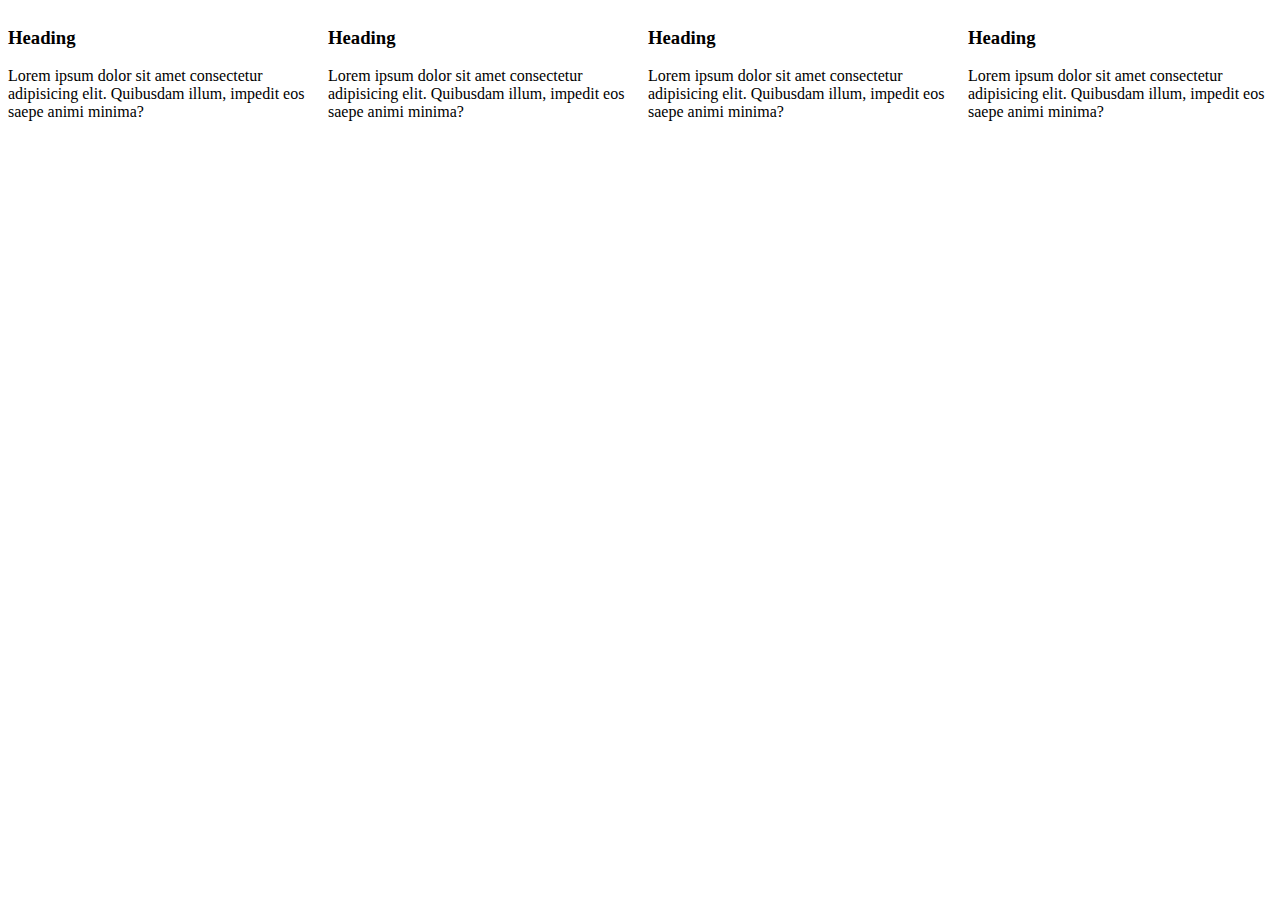
<file: 06_grid_media_queries.html>
<!DOCTYPE html>
<html lang="en">
  <head>
    <meta charset="UTF-8" />
    <meta name="viewport" content="width=device-width, initial-scale=1.0" />
    <meta http-equiv="X-UA-Compatible" content="ie=edge" />
    <title>Grid Media Queries</title>
    <style>
      .grid {
        display: grid;
        grid-template-columns: repeat(4, auto);
        grid-gap: 1rem;
      }

      @media (max-width: 768px) {
        .grid {
          grid-template-columns: repeat(2, auto);
        }
      }
      @media (max-width: 500px) {
        .grid {
          grid-template-columns: 1fr;
        }
      }
    </style>
  </head>
  <body>
    <div class="grid">
      <div class="item">
        <h3>Heading</h3>
        <p>
          Lorem ipsum dolor sit amet consectetur adipisicing elit. Quibusdam
          illum, impedit eos saepe animi minima?
        </p>
      </div>
      <div class="item">
        <h3>Heading</h3>
        <p>
          Lorem ipsum dolor sit amet consectetur adipisicing elit. Quibusdam
          illum, impedit eos saepe animi minima?
        </p>
      </div>
      <div class="item">
        <h3>Heading</h3>
        <p>
          Lorem ipsum dolor sit amet consectetur adipisicing elit. Quibusdam
          illum, impedit eos saepe animi minima?
        </p>
      </div>
      <div class="item">
        <h3>Heading</h3>
        <p>
          Lorem ipsum dolor sit amet consectetur adipisicing elit. Quibusdam
          illum, impedit eos saepe animi minima?
        </p>
      </div>
    </div>
  </body>
</html>
</file>
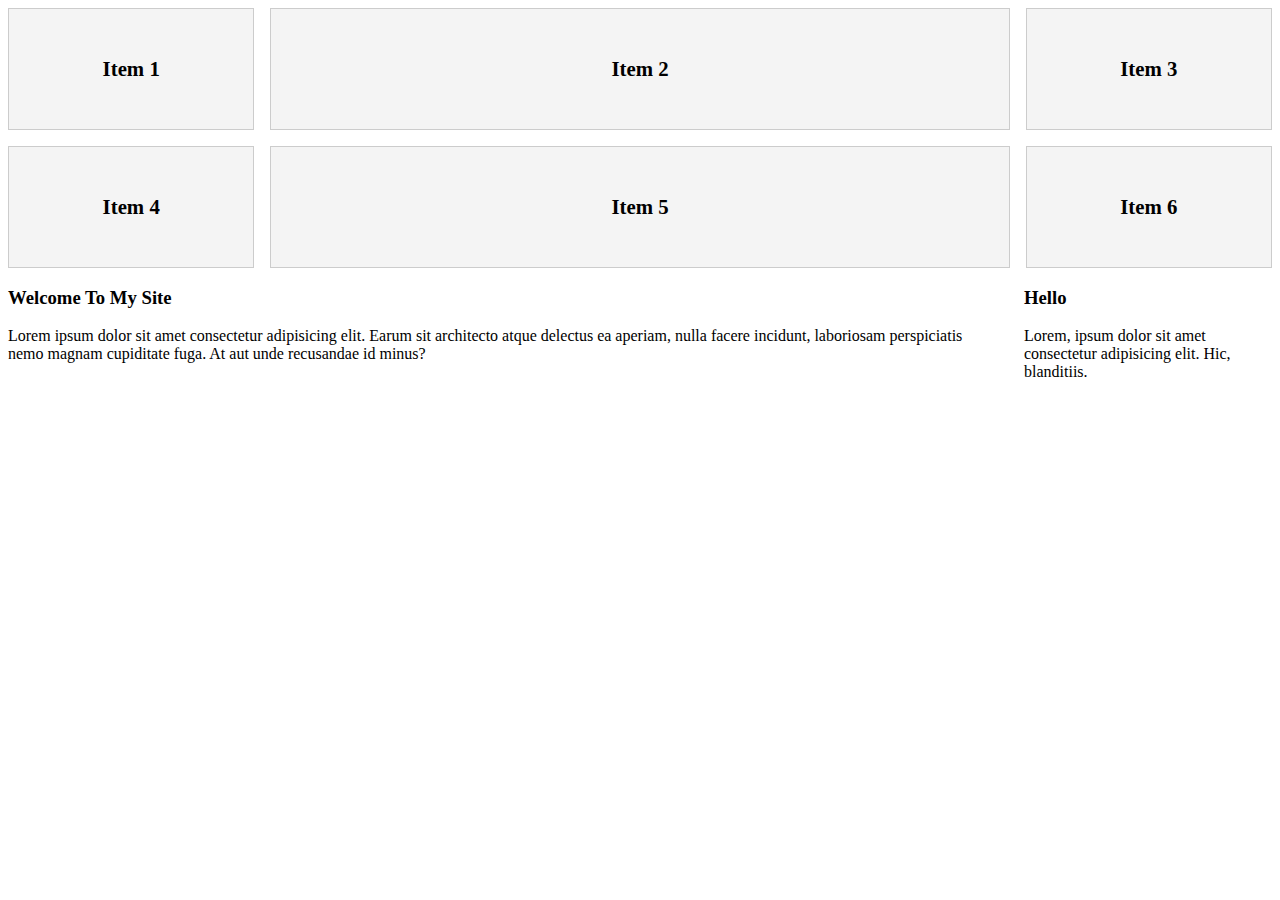
<file: grid_sandbox/01_grid_columns.html>
<!DOCTYPE html>
<html lang="en">
  <head>
    <meta charset="UTF-8" />
    <meta name="viewport" content="width=device-width, initial-scale=1.0" />
    <meta http-equiv="X-UA-Compatible" content="ie=edge" />
    <title>Grid Columns</title>
    <style>
      .grid {
        display: grid;
        /* grid-template-columns: 200px 200px 200px; */

        /* grid-template-columns: 200px auto 200px; */
        /* auto will always stretch the item to fill its container */

        /* grid-template-columns: auto auto auto; */

        /* grid-template-columns: repeat(3, 200px); */

        /* grid-template-columns: repeat(3, auto); */

        /* We can use px or % for the dimension, but fr (fractions) are most commonly used */

        grid-template-columns: 1fr 3fr 1fr;

        grid-gap: 1rem;
      }

      .item {
        padding: 3rem;
        border: #ccc 1px solid;
        background: #f4f4f4;
        font-size: 1.3rem;
        font-weight: bold;
        text-align: center;
      }

      main {
        display: grid;
        grid-template-columns: 4fr 1fr;
        grid-gap: 1.5rem;
      }
    </style>
  </head>
  <body>
    <div class="grid">
      <div class="item">Item 1</div>
      <div class="item">Item 2</div>
      <div class="item">Item 3</div>
      <div class="item">Item 4</div>
      <div class="item">Item 5</div>
      <div class="item">Item 6</div>
    </div>

    <main>
      <section>
        <h3>Welcome To My Site</h3>
        <p>
          Lorem ipsum dolor sit amet consectetur adipisicing elit. Earum sit
          architecto atque delectus ea aperiam, nulla facere incidunt,
          laboriosam perspiciatis nemo magnam cupiditate fuga. At aut unde
          recusandae id minus?
        </p>
      </section>
      <aside>
        <h3>Hello</h3>
        <p>
          Lorem, ipsum dolor sit amet consectetur adipisicing elit. Hic,
          blanditiis.
        </p>
      </aside>
    </main>
  </body>
</html>
</file>
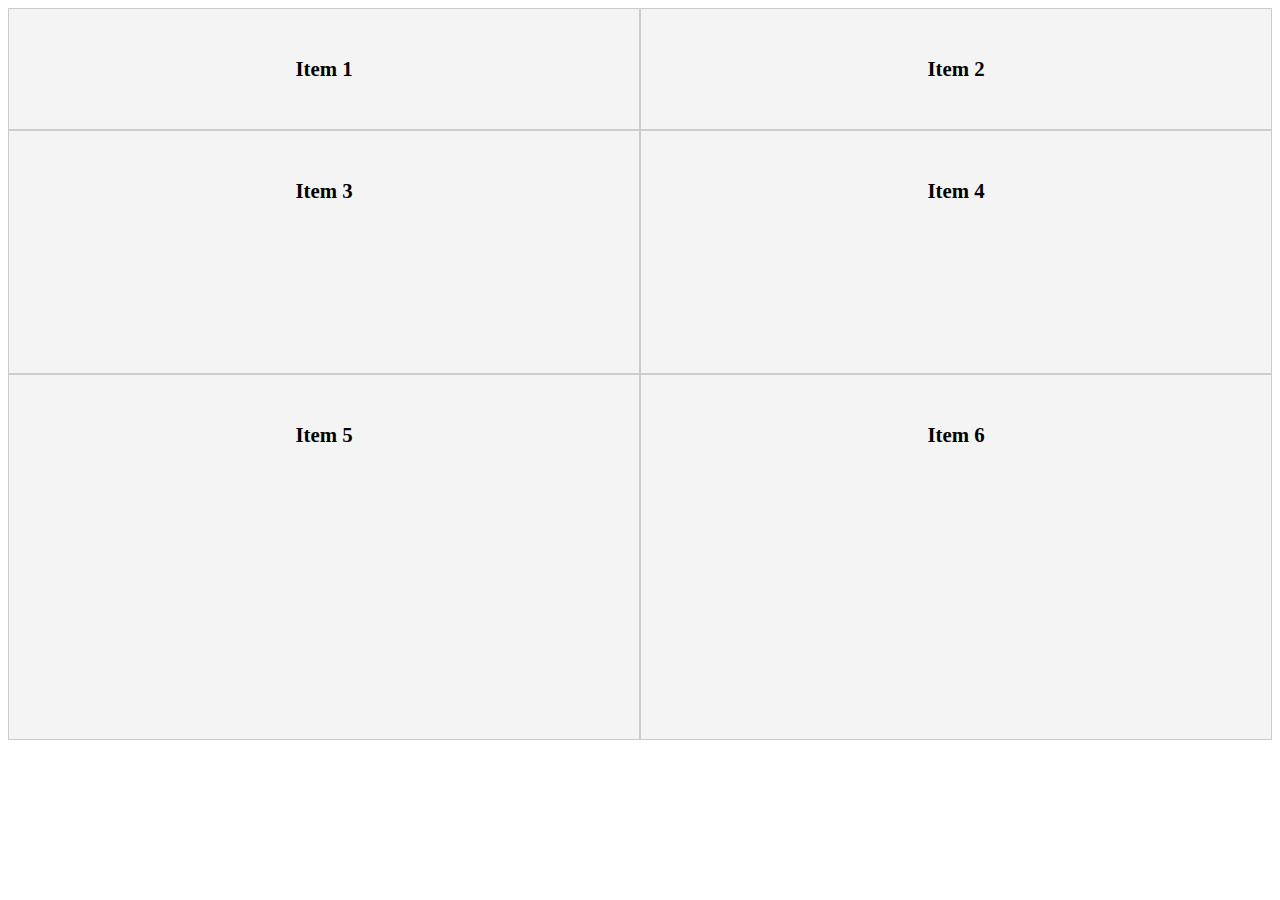
<file: grid_sandbox/02_grid_rows.html>
<!DOCTYPE html>
<html lang="en">
  <head>
    <meta charset="UTF-8" />
    <meta name="viewport" content="width=device-width, initial-scale=1.0" />
    <meta http-equiv="X-UA-Compatible" content="ie=edge" />
    <title>Grid Rows</title>
    <style>
      .grid {
        display: grid;
        grid-template-rows: 1fr 2fr 3fr;
        grid-auto-rows: 3fr;
        /* Grid is multidimensional and we can use 
      grid-template-rows + grid-template-columns at the same time */
        grid-template-columns: repeat(2, 1fr);
      }
      /* Implicit grid (rows) */

      .item {
        padding: 3rem;
        border: #ccc 1px solid;
        background: #f4f4f4;
        font-size: 1.3rem;
        font-weight: bold;
        text-align: center;
      }
    </style>
  </head>
  <body>
    <div class="grid">
      <div class="item">Item 1</div>
      <div class="item">Item 2</div>
      <div class="item">Item 3</div>
      <div class="item">Item 4</div>
      <div class="item">Item 5</div>
      <div class="item">Item 6</div>
    </div>
  </body>
</html>
</file>
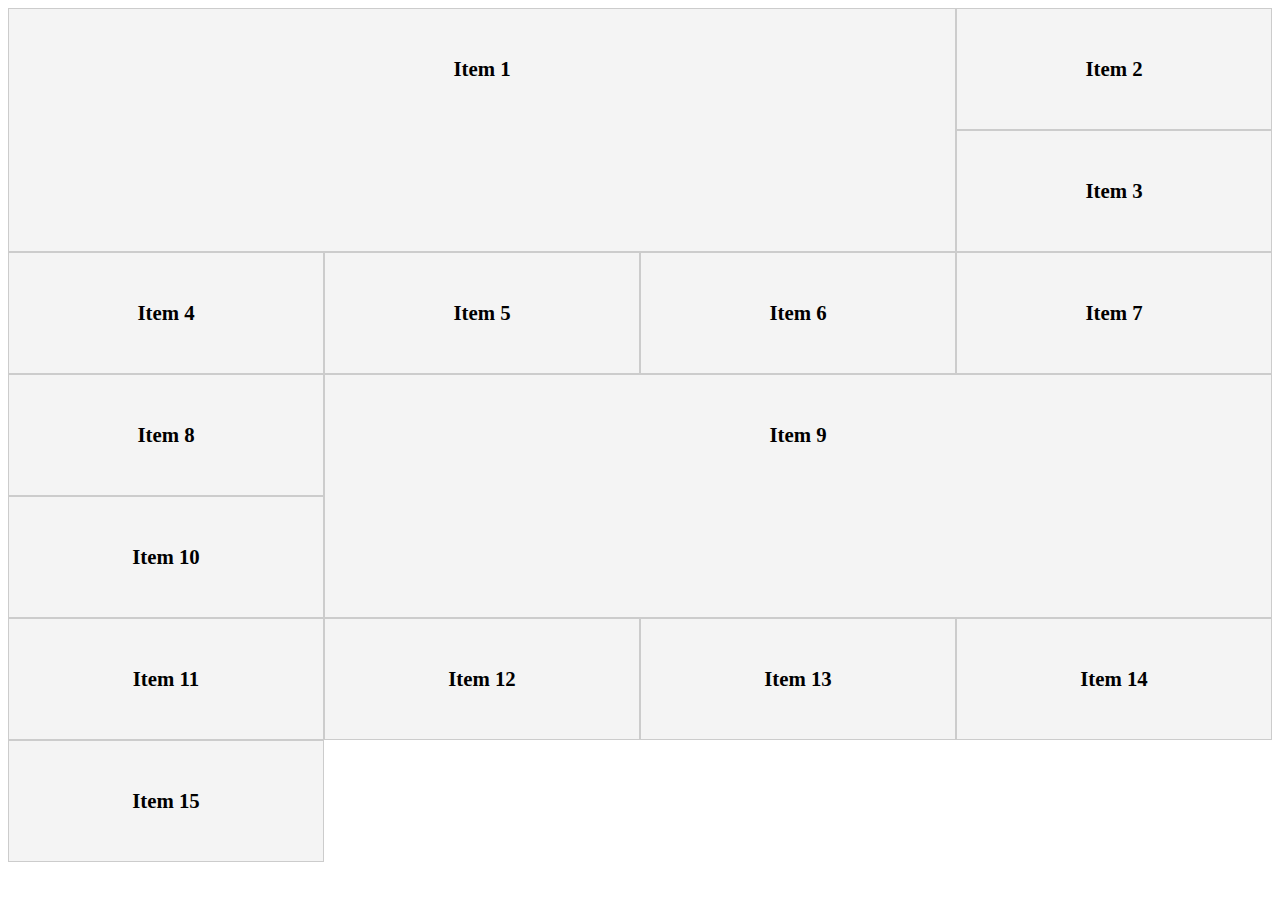
<file: grid_sandbox/03_grid_span.html>
<!DOCTYPE html>
<html lang="en">
  <head>
    <meta charset="UTF-8" />
    <meta name="viewport" content="width=device-width, initial-scale=1.0" />
    <meta http-equiv="X-UA-Compatible" content="ie=edge" />
    <title>Grid Span</title>
    <style>
      .item {
        padding: 3rem;
        border: #ccc 1px solid;
        background: #f4f4f4;
        font-size: 1.3rem;
        font-weight: bold;
        text-align: center;
      }
      .grid {
        display: grid;
        grid-template-columns: repeat(4, 1fr);
      }

      .item:first-child {
        /* grid-column-start: 1;
        grid-column-end: 4;
        grid-row-start: 1;
        grid-row-end: 3; */

        grid-column: 1 / span 3;
        grid-row: 1 / span 2;
      }

      .item:nth-child(9) {
        grid-column: 2 / span 3;
        grid-row: 4 /span 2;
      /* You should always count the lines */
    </style>
  </head>
  <body>
    <div class="grid">
      <div class="item">Item 1</div>
      <div class="item">Item 2</div>
      <div class="item">Item 3</div>
      <div class="item">Item 4</div>
      <div class="item">Item 5</div>
      <div class="item">Item 6</div>
      <div class="item">Item 7</div>
      <div class="item">Item 8</div>
      <div class="item">Item 9</div>
      <div class="item">Item 10</div>
      <div class="item">Item 11</div>
      <div class="item">Item 12</div>
      <div class="item">Item 13</div>
      <div class="item">Item 14</div>
      <div class="item">Item 15</div>
    </div>
  </body>
</html>
</file>
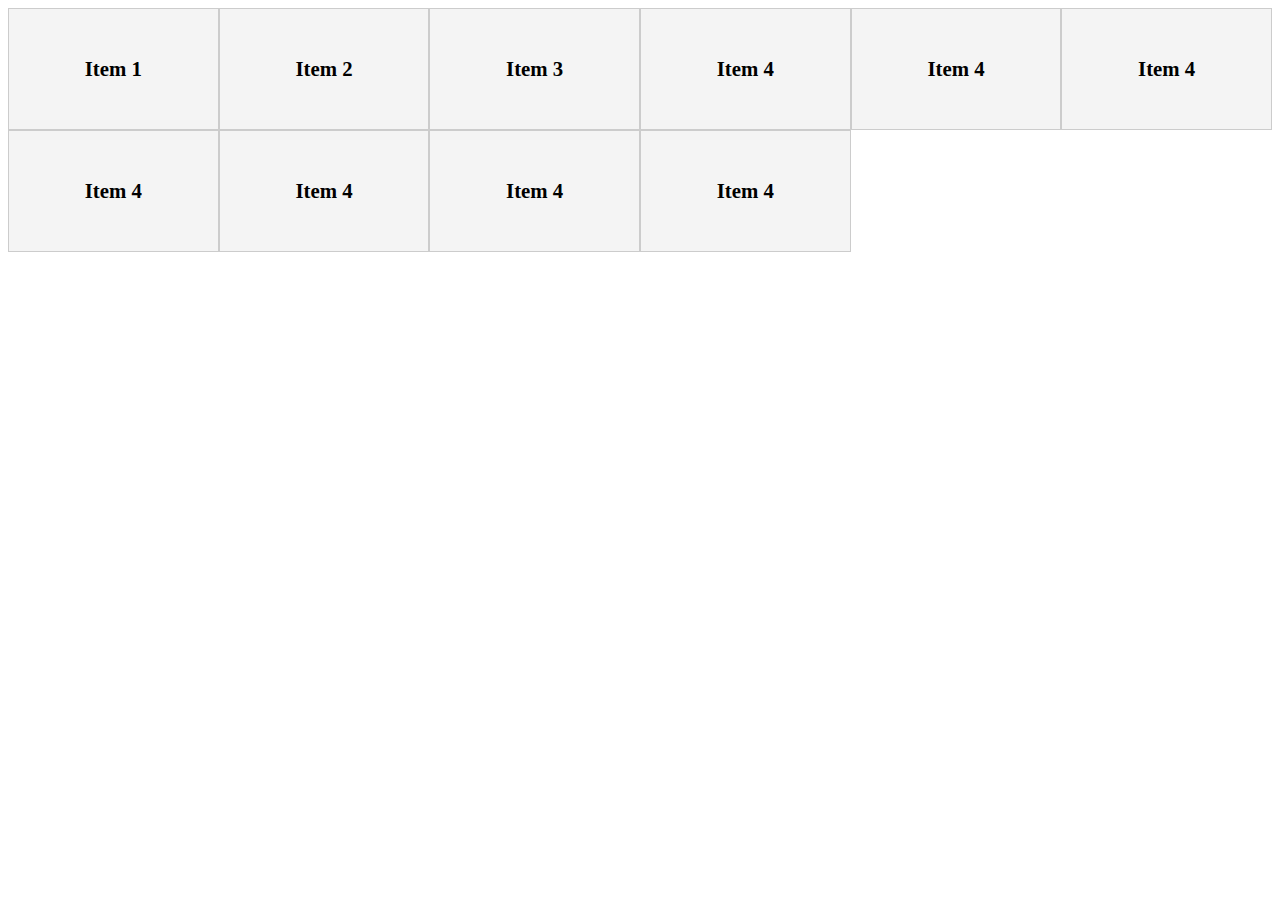
<file: grid_sandbox/04_minmax.html>
<!DOCTYPE html>
<html lang="en">
  <head>
    <meta charset="UTF-8" />
    <meta name="viewport" content="width=device-width, initial-scale=1.0" />
    <meta http-equiv="X-UA-Compatible" content="ie=edge" />
    <title>Minmax</title>
    <style>
      .grid {
        display: grid;
        grid-template-columns: repeat(auto-fit, minmax(200px, 1fr));
      }

      .item {
        padding: 3rem;
        border: #ccc 1px solid;
        background: #f4f4f4;
        font-size: 1.3rem;
        font-weight: bold;
        text-align: center;
      }
    </style>
  </head>
  <body>
    <div class="grid">
      <div class="item">Item 1</div>
      <div class="item">Item 2</div>
      <div class="item">Item 3</div>
      <div class="item">Item 4</div>
      <div class="item">Item 4</div>
      <div class="item">Item 4</div>
      <div class="item">Item 4</div>
      <div class="item">Item 4</div>
      <div class="item">Item 4</div>
      <div class="item">Item 4</div>
    </div>
  </body>
</html>
</file>
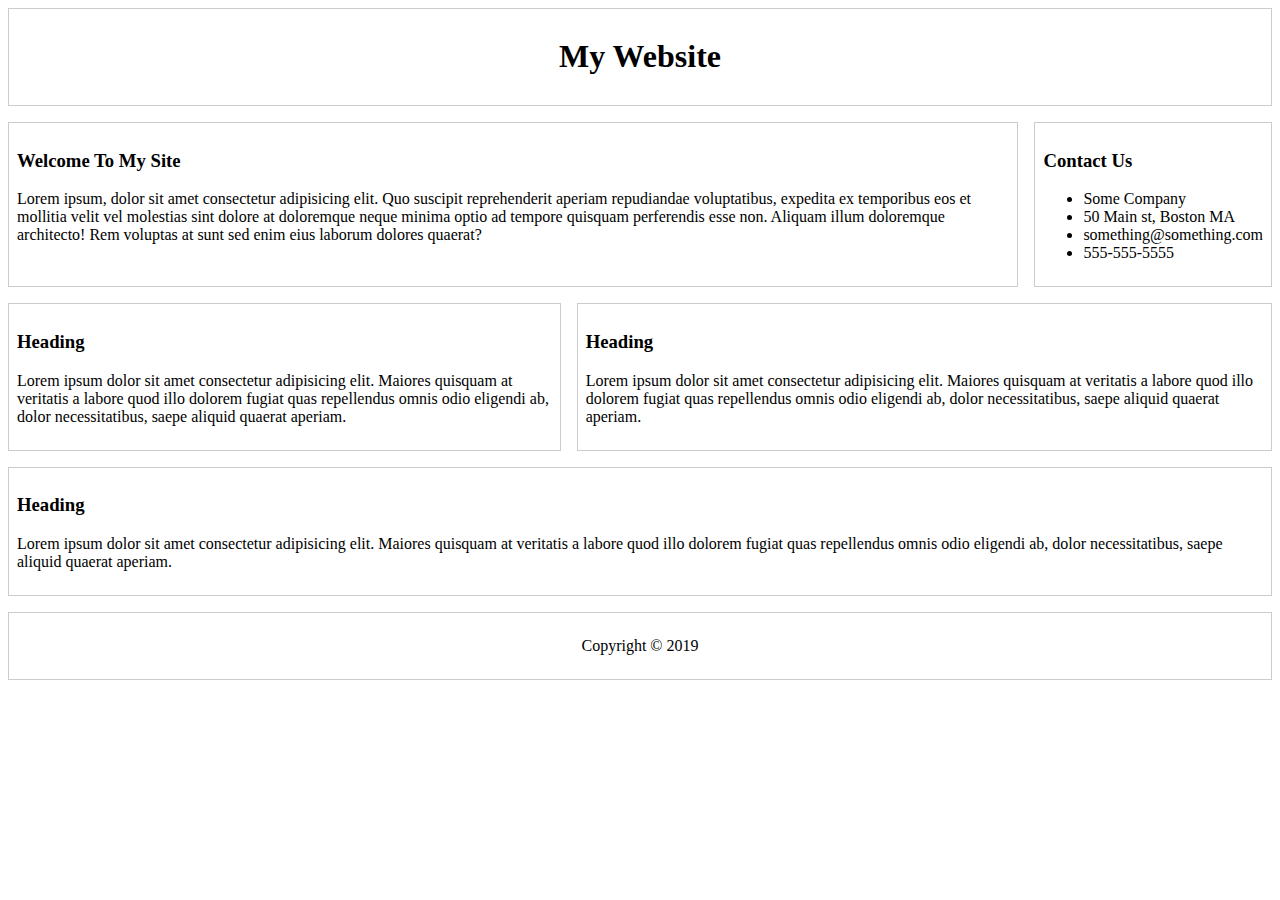
<file: grid_sandbox/05_grid_areas.html>
<!DOCTYPE html>
<html lang="en">
  <head>
    <meta charset="UTF-8" />
    <meta name="viewport" content="width=device-width, initial-scale=1.0" />
    <meta http-equiv="X-UA-Compatible" content="ie=edge" />
    <title>Grid Area</title>
    <style>
      .container {
        display: grid;
        grid-template-areas:
          "header header header"
          "content content sidebar"
          "box-1 box-2 box-2"
          "box-3 box-3 box-3"
          "footer footer footer";
        grid-gap: 1rem;
      }

      .header {
        grid-area: header;
        text-align: center;
      }

      .content {
        grid-area: content;
      }

      .sidebar {
        grid-area: sidebar;
      }

      .box-1 {
        grid-area: box-1;
      }
      .box-2 {
        grid-area: box-2;
      }
      .box-3 {
        grid-area: box-3;
      }

      .footer {
        grid-area: footer;
        text-align: center;
      }
      .header,
      .content,
      .sidebar,
      .box-1,
      .box-2,
      .box-3,
      .footer {
        border: 1px #ccc solid;
        padding: 0.5rem;
      }

      @media (max-width: 500px) {
        .container {
          grid-template-areas:
            "header"
            "content"
            "sidebar"
            "box-1"
            "box-2"
            " box-3"
            "footer";
        }
      }
    </style>
  </head>
  <body>
    <div class="container">
      <header class="header"><h1>My Website</h1></header>
      <section class="content">
        <h3>Welcome To My Site</h3>
        <p>
          Lorem ipsum, dolor sit amet consectetur adipisicing elit. Quo suscipit
          reprehenderit aperiam repudiandae voluptatibus, expedita ex temporibus
          eos et mollitia velit vel molestias sint dolore at doloremque neque
          minima optio ad tempore quisquam perferendis esse non. Aliquam illum
          doloremque architecto! Rem voluptas at sunt sed enim eius laborum
          dolores quaerat?
        </p>
      </section>
      <aside class="sidebar">
        <h3>Contact Us</h3>
        <ul>
          <li>Some Company</li>
          <li>50 Main st, Boston MA</li>
          <li>something@something.com</li>
          <li>555-555-5555</li>
        </ul>
      </aside>
      <div class="box-1">
        <h3>Heading</h3>
        <p>
          Lorem ipsum dolor sit amet consectetur adipisicing elit. Maiores
          quisquam at veritatis a labore quod illo dolorem fugiat quas
          repellendus omnis odio eligendi ab, dolor necessitatibus, saepe
          aliquid quaerat aperiam.
        </p>
      </div>
      <div class="box-2">
        <h3>Heading</h3>
        <p>
          Lorem ipsum dolor sit amet consectetur adipisicing elit. Maiores
          quisquam at veritatis a labore quod illo dolorem fugiat quas
          repellendus omnis odio eligendi ab, dolor necessitatibus, saepe
          aliquid quaerat aperiam.
        </p>
      </div>
      <div class="box-3">
        <h3>Heading</h3>
        <p>
          Lorem ipsum dolor sit amet consectetur adipisicing elit. Maiores
          quisquam at veritatis a labore quod illo dolorem fugiat quas
          repellendus omnis odio eligendi ab, dolor necessitatibus, saepe
          aliquid quaerat aperiam.
        </p>
      </div>
      <!-- <div class="box-4">
        <h3>Heading</h3>
        <p>
          Lorem ipsum dolor sit amet consectetur adipisicing elit. Maiores
          quisquam at veritatis a labore quod illo dolorem fugiat quas
          repellendus omnis odio eligendi ab, dolor necessitatibus, saepe
          aliquid quaerat aperiam.
        </p>
      </div> -->
      <footer class="footer"><p>Copyright &copy; 2019</p></footer>
    </div>
  </body>
</html>
</file>
